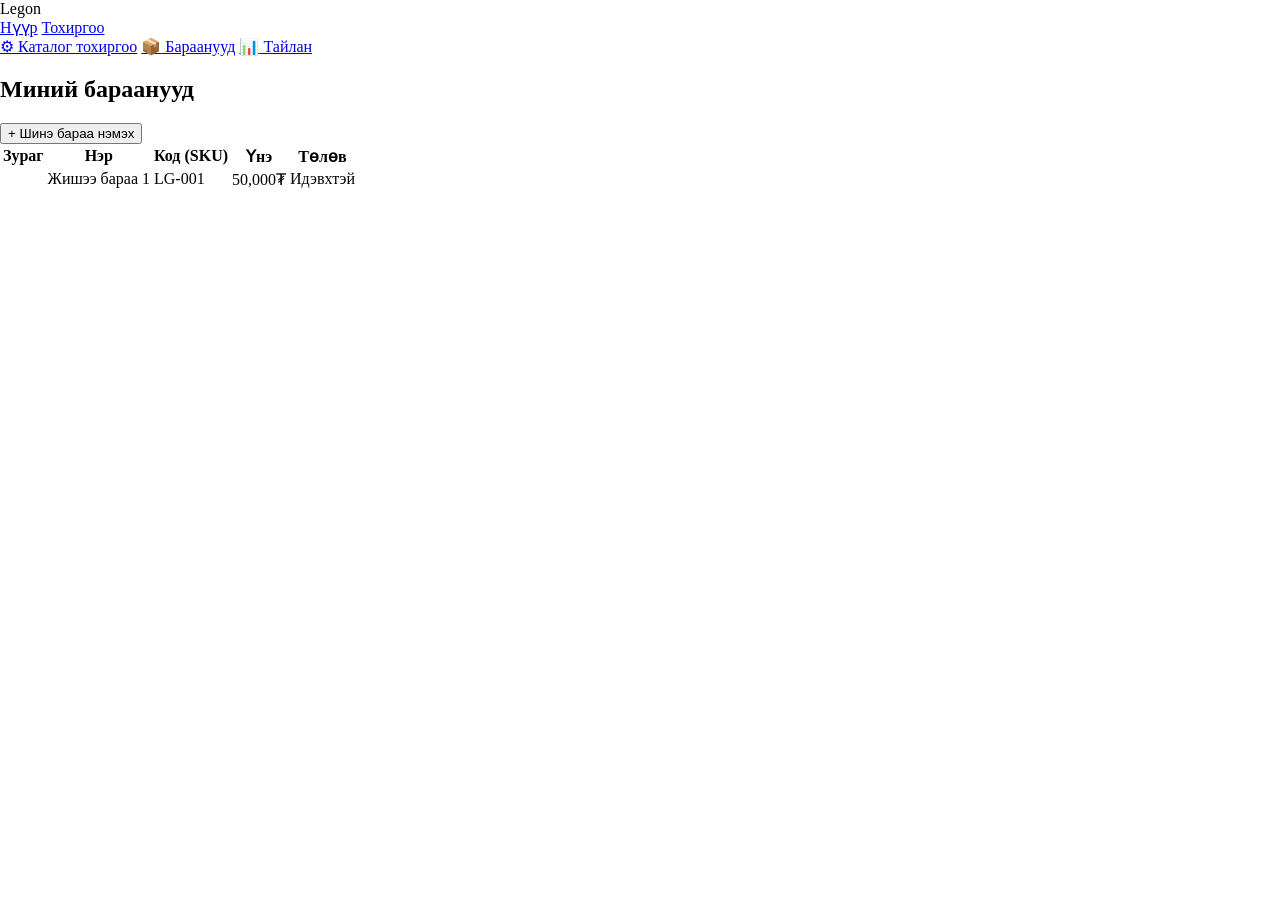
<file: products.html>
<!DOCTYPE html>
<html lang="mn">
<head>
    <meta charset="UTF-8">
    <meta name="viewport" content="width=device-width, initial-scale=1.0, maximum-scale=1.0, user-scalable=no">
    <title>Барааны жагсаалт | Legon</title>
    <link rel="stylesheet" href="style.css">
    <link href="https://fonts.googleapis.com/css2?family=Inter:wght@400;600&family=Playfair+Display:ital,wght@1,500&display=swap" rel="stylesheet">
</head>
<body>
    <header class="top-nav">
        <div class="nav-left">
            <span class="brand-name italic-font" id="logo-link">Legon</span>
        </div>
        <div class="nav-right">
            <a href="index.html">Нүүр</a>
            <a href="settings.html">Тохиргоо</a>
        </div>
    </header>

    <main class="app-container">
        <aside class="sidebar">
            <nav class="side-menu">
                <a href="index.html" class="menu-item"><span>⚙</span> Каталог тохиргоо</a>
                <a href="products.html" class="menu-item active"><span>📦</span> Бараанууд</a>
                <a href="#" class="menu-item"><span>📊</span> Тайлан</a>
            </nav>
        </aside>

        <section class="content-area">
            <div class="content-header">
                <h1 class="italic-font">Миний бараанууд</h1>
                <button class="btn-side orange btn-header-action" id="add-product-btn">+ Шинэ бараа нэмэх</button>
            </div>

            <div class="product-table-container">
                <table class="data-table">
                    <thead>
                        <tr>
                            <th>Зураг</th>
                            <th>Нэр</th>
                            <th>Код (SKU)</th>
                            <th>Үнэ</th>
                            <th>Төлөв</th>
                        </tr>
                    </thead>
                    <tbody>
                        <tr>
                            <td><div class="img-placeholder"></div></td>
                            <td>Жишээ бараа 1</td>
                            <td>LG-001</td>
                            <td>50,000₮</td>
                            <td><span class="status-badge">Идэвхтэй</span></td>
                        </tr>
                    </tbody>
                </table>
            </div>
        </section>
    </main>
    <script src="script.js"></script>
</body>
</html>
</file>
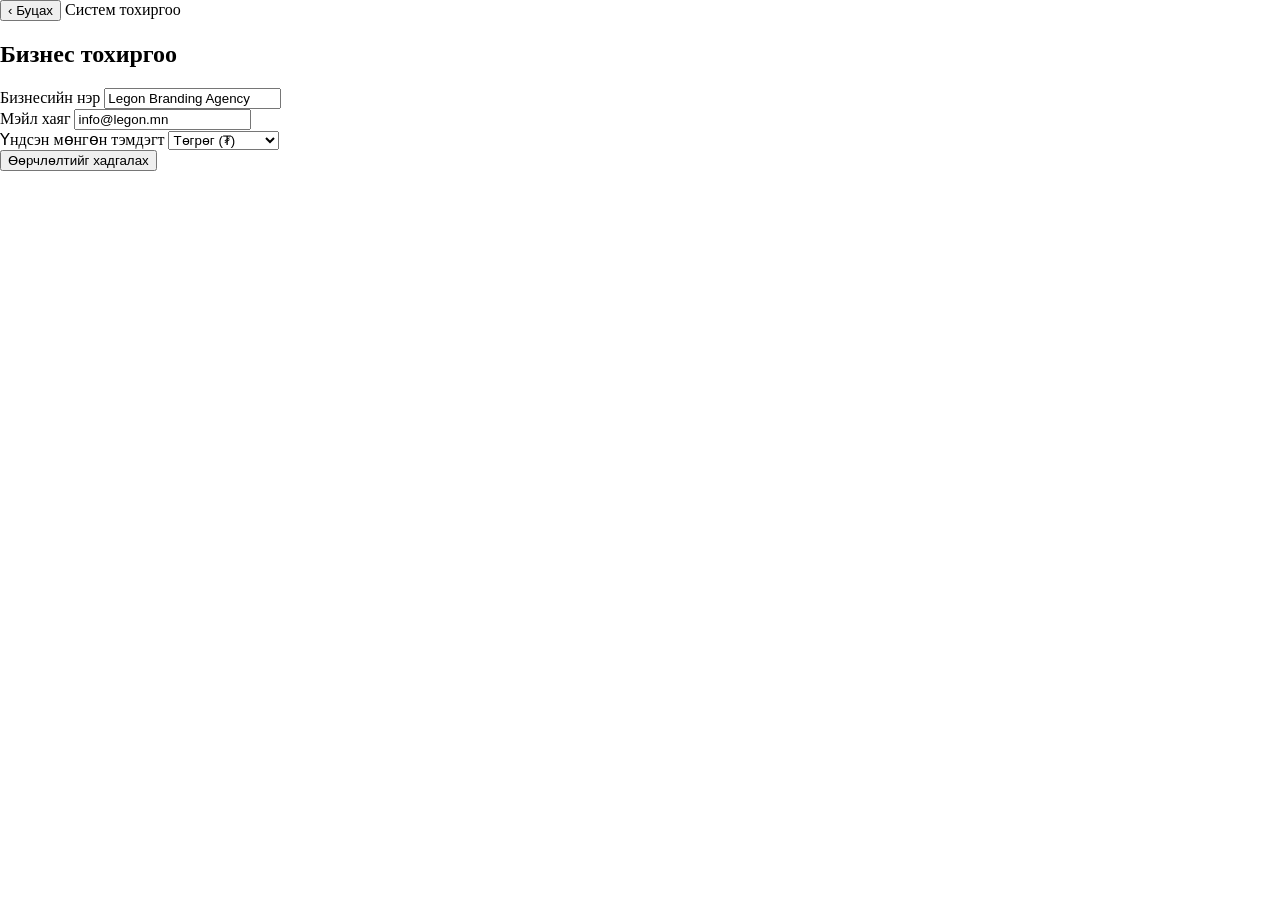
<file: settings.html>
<!DOCTYPE html>
<html lang="mn">
<head>
    <meta charset="UTF-8">
    <meta name="viewport" content="width=device-width, initial-scale=1.0, maximum-scale=1.0, user-scalable=no">
    <title>Тохиргоо | Legon</title>
    <link rel="stylesheet" href="style.css">
    <link href="https://fonts.googleapis.com/css2?family=Inter:wght@400;600&family=Playfair+Display:ital,wght@1,500&display=swap" rel="stylesheet">
</head>
<body>
    <header class="top-nav mini-nav">
        <div class="nav-left">
            <button class="back-btn" id="back-to-index">‹ Буцах</button>
            <span class="brand-name italic-font">Систем тохиргоо</span>
        </div>
    </header>

    <main class="setup-container settings-form">
        <h2>Бизнес тохиргоо</h2>
        
        <div class="form-group">
            <label for="business-name">Бизнесийн нэр</label>
            <input type="text" id="business-name" class="catalog-title-input" value="Legon Branding Agency">
        </div>

        <div class="form-group">
            <label for="business-email">Мэйл хаяг</label>
            <input type="email" id="business-email" class="catalog-title-input" value="info@legon.mn">
        </div>

        <div class="form-group">
            <label for="currency-select">Үндсэн мөнгөн тэмдэгт</label>
            <select id="currency-select" class="catalog-title-input">
                <option value="MNT">Төгрөг (₮)</option>
                <option value="USD">Ам.Доллар ($)</option>
            </select>
        </div>

        <button class="btn-primary" id="save-settings-btn">Өөрчлөлтийг хадгалах</button>
    </main>

    <script src="script.js"></script>
</body>
</html>
</file>
<file: style.css>
/* Typography & Resets */
body, html {
    margin: 0;
    padding: 0;
    scroll-behavior: smooth;
}

::selection {
    background: #e2e8f0;
    color: #000;
}

/* Animations */
@keyframes slideUpFade {
    0% { opacity: 0; transform: translateY(40px); }
    100% { opacity: 1; transform: translateY(0); }
}

.animate-in-view {
    animation: slideUpFade 0.8s cubic-bezier(0.16, 1, 0.3, 1) forwards;
}

/* Scrollbar */
::-webkit-scrollbar {
    width: 8px;
    height: 8px;
}
::-webkit-scrollbar-track {
    background: #f1f1f1; 
}
::-webkit-scrollbar-thumb {
    background: #d4d4d4; 
}
::-webkit-scrollbar-thumb:hover {
    background: #a3a3a3; 
}

/* Print Styles */
@media print {
    @page {
        margin: 0;
        size: A4 portrait; /* or landscape based on preference */
    }
    body {
        -webkit-print-color-adjust: exact !important;
        print-color-adjust: exact !important;
        margin: 0;
        padding: 0;
    }
    .print\:hidden {
        display: none !important;
    }
    /* Ensure right nav is hidden fully on print and we expand content */
    nav {
        display: none !important;
    }
    #catalog-container {
        padding-right: 0 !important;
        padding-left: 0 !important;
    }
    footer {
        padding-right: 0 !important;
        padding-left: 0 !important;
    }
    
    /* Ensure sections don't break awkwardly */
    .catalog-section {
        page-break-inside: avoid;
        page-break-after: auto;
        min-height: auto;
    }

    /* Ensure catalog pages print correctly */
    .catalog-page {
        page-break-after: always;
        width: 100%;
        margin: 0;
        box-shadow: none;
        border: none;
    }

    #catalog-builder-toolbar {
        display: none !important;
    }

    main {
        margin: 0;
        padding: 0;
    }
}

/* Small visual tweaks */
.catalog-section {
    position: relative;
    overflow: hidden;
}

.mix-blend-multiply {
    mix-blend-mode: multiply;
}

/* =========================================
   PAPER & GRID STYLES (Smart Catalog)
   ========================================= */

.catalog-page {
    background-color: white;
    box-shadow: 0 20px 60px rgba(0, 0, 0, 0.08);
    position: relative;
    overflow: hidden;
    /* Paper sizing applied via inline styles, default is A4 */
    width: 210mm;
    height: 297mm;
    margin: 0 auto;
    page-break-after: always;
}

/* Grid Framework */
.strict-grid {
    display: grid;
    gap: 20px;
    padding: 30px;
    height: 100%;
    width: 100%;
    box-sizing: border-box;
}

/* 1. Hero & Grid (1 Big, 4 Small) */
.layout-hero-grid {
    grid-template-rows: 50% 1fr;
    grid-template-columns: 1fr;
}
.layout-hero-grid .slot-big {
    grid-row: 1;
}
.layout-hero-grid .sub-grid {
    grid-row: 2;
    display: grid;
    grid-template-columns: repeat(2, 1fr);
    grid-template-rows: repeat(2, 1fr);
    gap: 15px;
}

/* 2. Magazine Left (1 Big Left, 3 Medium Right) */
.layout-magazine-left {
    grid-template-columns: 55% 45%;
    grid-template-rows: 1fr;
}
.layout-magazine-left .slot-big {
    grid-column: 1;
    height: 100%;
}
.layout-magazine-left .sub-grid {
    grid-column: 2;
    display: grid;
    grid-template-rows: repeat(3, 1fr);
    gap: 20px;
}

/* 3. Bento Box (Apple Style) */
.layout-bento-box {
    grid-template-columns: repeat(2, 1fr);
    grid-template-rows: 40% 30% 30%;
}
.layout-bento-box .slot-big {
    grid-column: 1 / 3;
    grid-row: 1;
}
.layout-bento-box .slot-med-1 {
    grid-column: 1;
    grid-row: 2;
}
.layout-bento-box .slot-med-2 {
    grid-column: 2;
    grid-row: 2;
}
.layout-bento-box .slot-long {
    grid-column: 1 / 3;
    grid-row: 3;
}

/* 4. Classic 3x3 Grid */
.layout-classic-3x3 {
    grid-template-columns: repeat(3, 1fr);
    grid-template-rows: repeat(3, 1fr);
}

/* 5. Feature Rows (3 long items) */
.layout-feature-row {
    grid-template-columns: 1fr;
    grid-template-rows: repeat(3, 1fr);
}

/* Slot Styling */
.product-slot {
    position: relative;
    background-color: #f9f9f9;
    border-radius: 12px;
    overflow: hidden;
    display: flex;
    flex-direction: column;
    transition: transform 0.3s;
}

.product-slot img {
    width: 100%;
    height: 70%;
    object-fit: contain;
    padding: 20px;
    box-sizing: border-box;
    cursor: pointer;
    transition: scale 0.3s;
}

.product-slot img:hover {
    scale: 1.05;
}

.product-info-box {
    height: 30%;
    padding: 15px;
    display: flex;
    flex-direction: column;
    justify-content: flex-end;
}

[contenteditable="true"] {
    outline: none;
    border-bottom: 1px dashed transparent;
    transition: border-color 0.2s;
}
[contenteditable="true"]:hover, [contenteditable="true"]:focus {
    border-bottom-color: #cbd5e1;
}

/* Layout selection modal active state */
.layout-option.active {
    border-color: #9333ea;
    background-color: #f3e8ff;
}

/* =========================================
   MOBILE RESPONSIVENESS
   ========================================= */

/* Mobile First Approach */
@media (max-width: 768px) {
    body, html {
        font-size: 14px;
    }

    .catalog-page {
        width: 100%;
        height: auto;
        box-shadow: 0 10px 30px rgba(0, 0, 0, 0.05);
        margin: 10px auto;
        page-break-after: auto;
        min-height: auto;
    }

    .strict-grid {
        padding: 15px;
        gap: 15px;
    }

    /* Adjust grid layouts for mobile */
    .layout-hero-grid {
        grid-template-rows: auto auto;
    }

    .layout-hero-grid .sub-grid {
        grid-template-columns: 1fr;
    }

    .layout-magazine-left {
        grid-template-columns: 1fr;
    }

    .layout-magazine-left .slot-big {
        height: auto;
    }

    .layout-magazine-left .sub-grid {
        grid-column: 1;
    }

    .layout-bento-box {
        grid-template-columns: 1fr;
        grid-template-rows: auto;
    }

    .layout-bento-box .slot-big,
    .layout-bento-box .slot-med-1,
    .layout-bento-box .slot-med-2,
    .layout-bento-box .slot-long {
        grid-column: 1 !important;
    }

    .layout-classic-3x3 {
        grid-template-columns: repeat(2, 1fr);
    }

    .product-slot {
        min-height: 200px;
    }

    .product-slot img {
        height: 60%;
        padding: 10px;
    }

    .product-info-box {
        height: 40%;
        padding: 10px;
    }

    .product-info-box h3 {
        font-size: 0.875rem !important;
    }

    .product-info-box p {
        font-size: 0.75rem !important;
    }

    /* Print styles for mobile */
    @media print {
        body {
            margin: 0;
            padding: 0;
        }
        .catalog-page {
            width: 100%;
            page-break-after: always;
            box-shadow: none;
        }
    }
}

@media (max-width: 640px) {
    .layout-classic-3x3 {
        grid-template-columns: 1fr;
    }

    .strict-grid {
        padding: 10px;
        gap: 10px;
    }

    .product-slot {
        min-height: 150px;
    }
}

/* Tablet Responsiveness */
@media (max-width: 1024px) and (min-width: 769px) {
    .catalog-page {
        width: 90%;
        margin: 10px auto;
    }

    .strict-grid {
        padding: 20px;
    }
}
</file>
